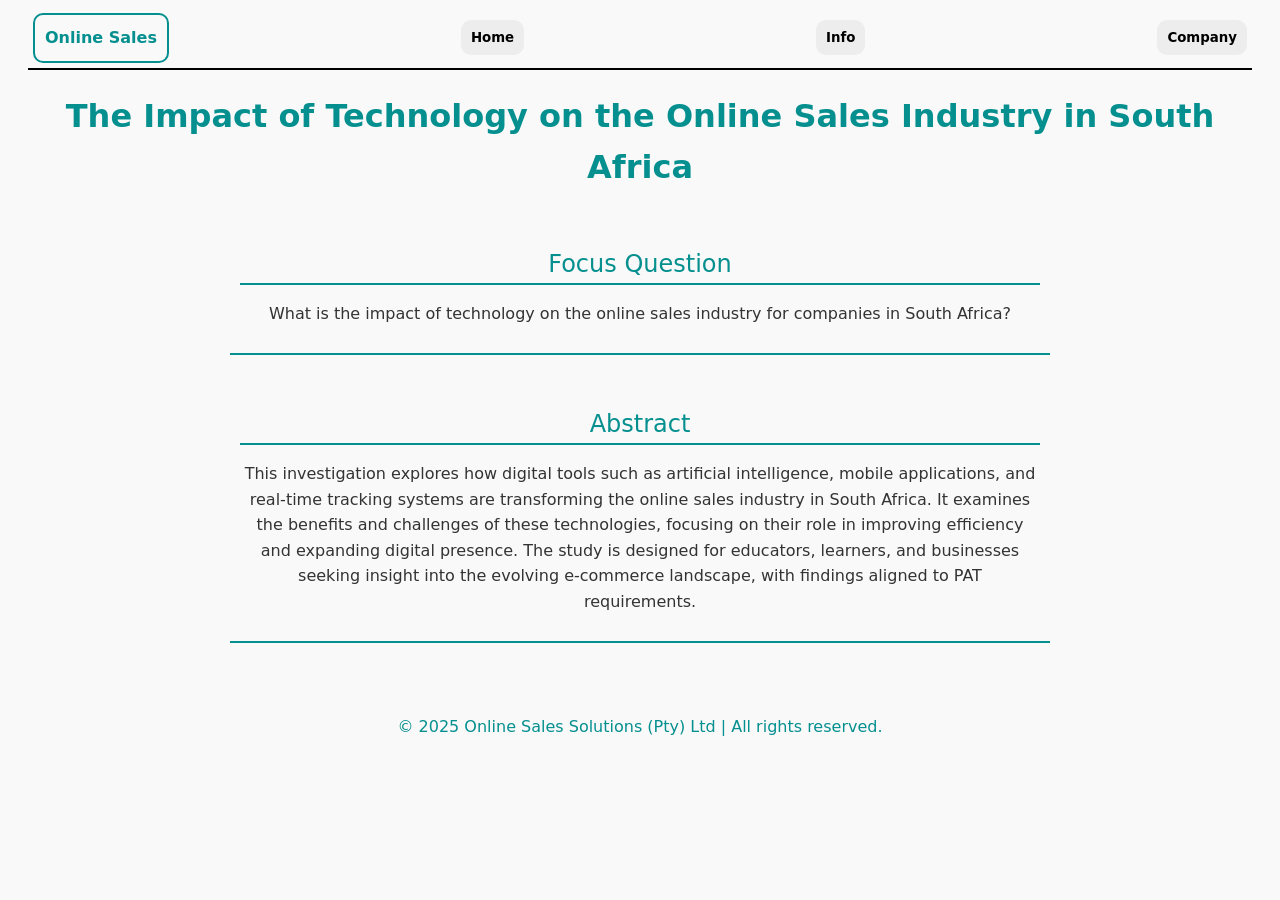
<file: index.html>
<!DOCTYPE html>
<html lang="en">
<head>
  <meta charset="UTF-8" />
  <meta name="viewport" content="width=device-width, initial-scale=1.0" />
  <title>Online Sales | Home</title>
  <link rel="stylesheet" href="style.css" />
  <script src="script.js" defer></script>
</head>
<body>
  <header>
    <nav class="navbar">
      <div class="logo">Online Sales</div>
        <button class="nav-button" onclick="home()">Home</button>
        <button class="nav-button" onclick="info()">Info</button>
        <button class="nav-button" onclick="business()">Company</button>
    </nav>
    <h1>
      The Impact of Technology on the Online Sales Industry in South Africa
    </h1>
  </header>

  <main>
    <section>
      <h2>Focus Question</h2>
      <p>
        What is the impact of technology on the online sales industry for companies in South Africa?
      </p>
    </section>

    <section>
      <h2>Abstract</h2>
      <p>
        This investigation explores how digital tools such as artificial intelligence, mobile applications, and real-time tracking systems are transforming the online sales industry in South Africa. It examines the benefits and challenges of these technologies, focusing on their role in improving efficiency and expanding digital presence. The study is designed for educators, learners, and businesses seeking insight into the evolving e-commerce landscape, with findings aligned to PAT requirements.
      </p>
    </section>
  </main>

    <footer>
      <p>© 2025 Online Sales Solutions (Pty) Ltd | All rights reserved.</p>
    </footer>

</body>
</html>
</file>
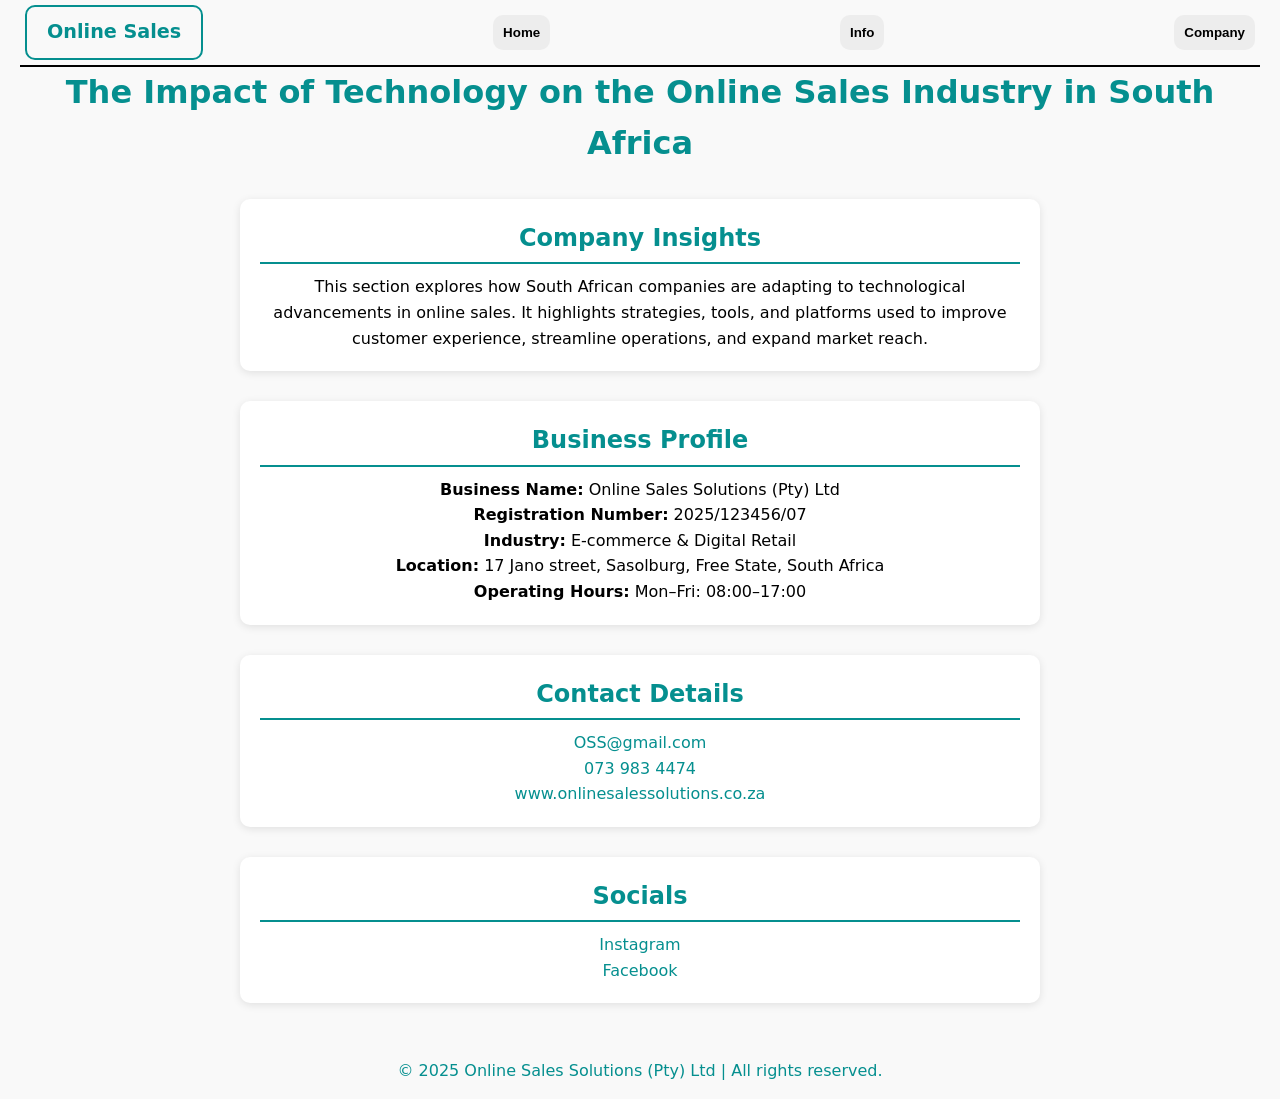
<file: company.html>
<!DOCTYPE html>
<html lang="en">
<head>
  <meta charset="UTF-8" />
  <meta name="viewport" content="width=device-width, initial-scale=1.0" />
  <title>Online Sales | Company</title>
  <link rel="stylesheet" href="company.css" />
  <script src="script.js" defer></script>
</head>
<body>
  <header>
    <nav class="navbar">
      <div class="logo">Online Sales</div>
        <button class="nav-button" onclick="home()">Home</button>
        <button class="nav-button" onclick="info()">Info</button>
        <button class="nav-button" onclick="business()">Company</button>
    </nav>
    <h1>
      The Impact of Technology on the Online Sales Industry in South Africa
    </h1>
  </header>

  <main>
    <section>
      <h2>Company Insights</h2>
      <p>
        This section explores how South African companies are adapting to technological advancements in online sales. It highlights strategies, tools, and platforms used to improve customer experience, streamline operations, and expand market reach.
      </p>
    </section>

    <section>
      <h2>Business Profile</h2>
      <p><strong>Business Name:</strong> Online Sales Solutions (Pty) Ltd</p>
      <p><strong>Registration Number:</strong> 2025/123456/07</p>
      <p><strong>Industry:</strong> E-commerce & Digital Retail</p>
      <p><strong>Location:</strong> 17 Jano street, Sasolburg, Free State, South Africa</p>
      <p><strong>Operating Hours:</strong> Mon–Fri: 08:00–17:00</p>
    </section>

    <section>
      <h2>Contact Details</h2>
      <p>
         <a href="#">OSS@gmail.com</a><br>
         <a href="#">073 983 4474</a><br>
         <a href="#">www.onlinesalessolutions.co.za</a>
      </p>
    </section>

    <section>
      <h2>Socials</h2>
      <a href="#">Instagram</a><br>
      <a href="#"">Facebook</a><br>
    </section>
  </main>

  <footer>
    <p>© 2025 Online Sales Solutions (Pty) Ltd | All rights reserved.</p>
  </footer>
</body>
</html>
</file>
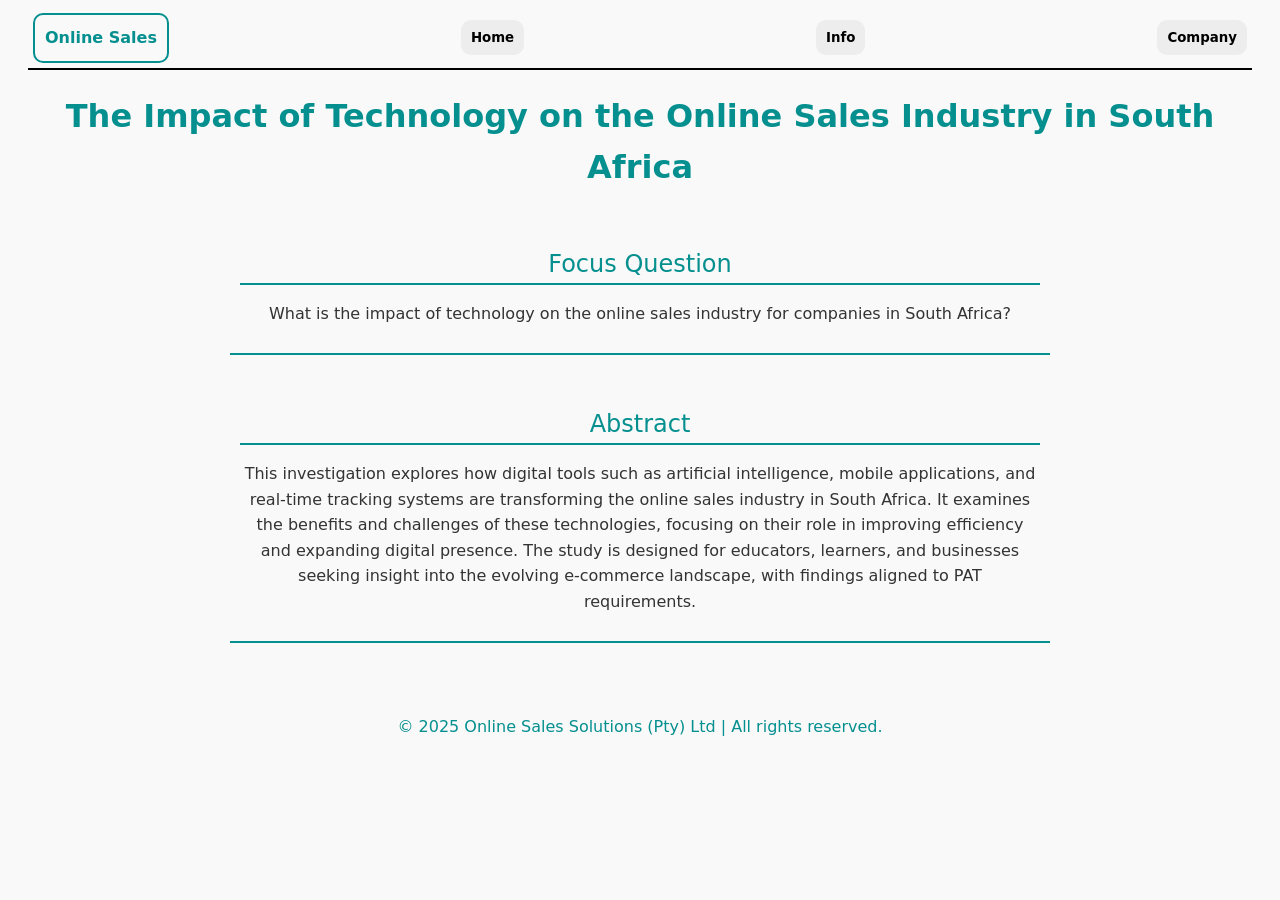
<file: homepage.html>
<!DOCTYPE html>
<html lang="en">
<head>
  <meta charset="UTF-8" />
  <meta name="viewport" content="width=device-width, initial-scale=1.0" />
  <title>Online Sales | Home</title>
  <link rel="stylesheet" href="homepage.css" />
  <script src="script.js" defer></script>
</head>
<body>
  <header>
    <nav class="navbar">
      <div class="logo">Online Sales</div>
        <button class="nav-button" onclick="home()">Home</button>
        <button class="nav-button" onclick="info()">Info</button>
        <button class="nav-button" onclick="business()">Company</button>
    </nav>
    <h1>
      The Impact of Technology on the Online Sales Industry in South Africa
    </h1>
  </header>

  <main>
    <section>
      <h2>Focus Question</h2>
      <p>
        What is the impact of technology on the online sales industry for companies in South Africa?
      </p>
    </section>

    <section>
      <h2>Abstract</h2>
      <p>
        This investigation explores how digital tools such as artificial intelligence, mobile applications, and real-time tracking systems are transforming the online sales industry in South Africa. It examines the benefits and challenges of these technologies, focusing on their role in improving efficiency and expanding digital presence. The study is designed for educators, learners, and businesses seeking insight into the evolving e-commerce landscape, with findings aligned to PAT requirements.
      </p>
    </section>
  </main>

    <footer>
      <p>© 2025 Online Sales Solutions (Pty) Ltd | All rights reserved.</p>
    </footer>

</body>
</html>
</file>
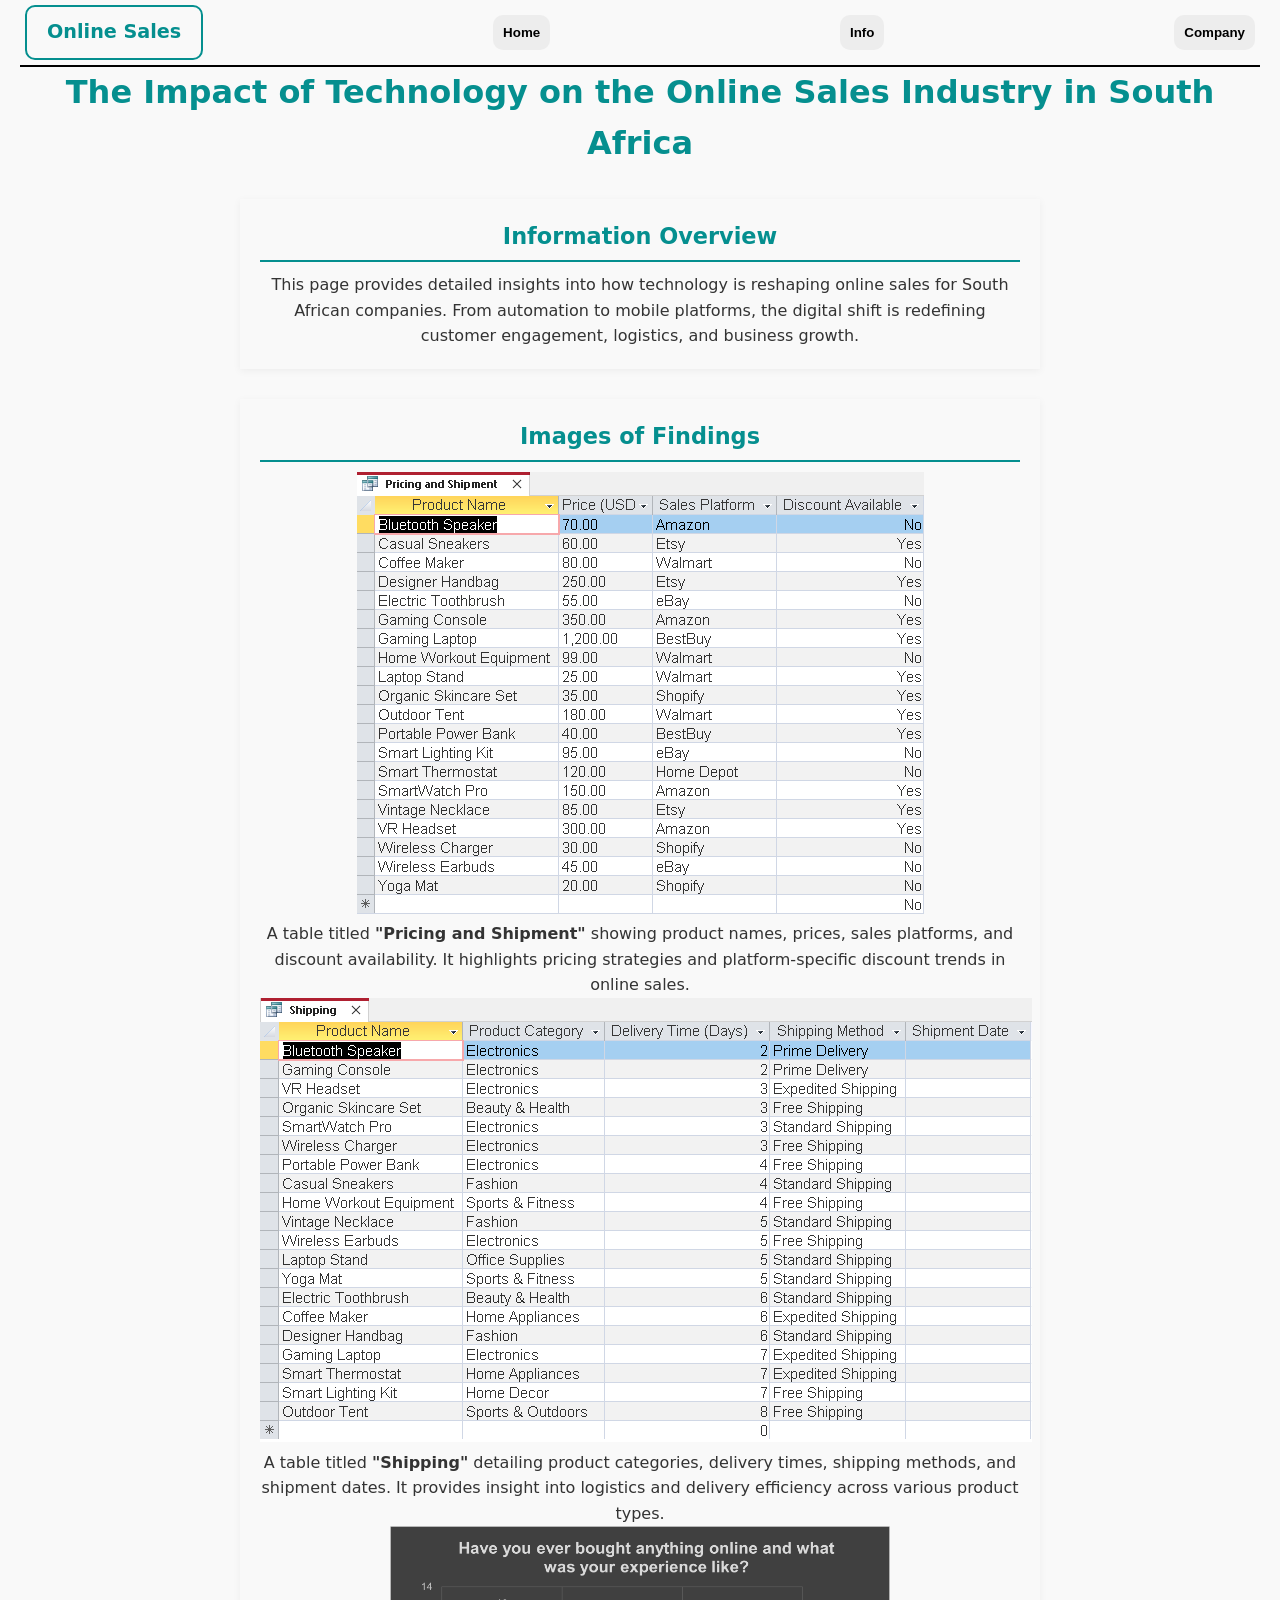
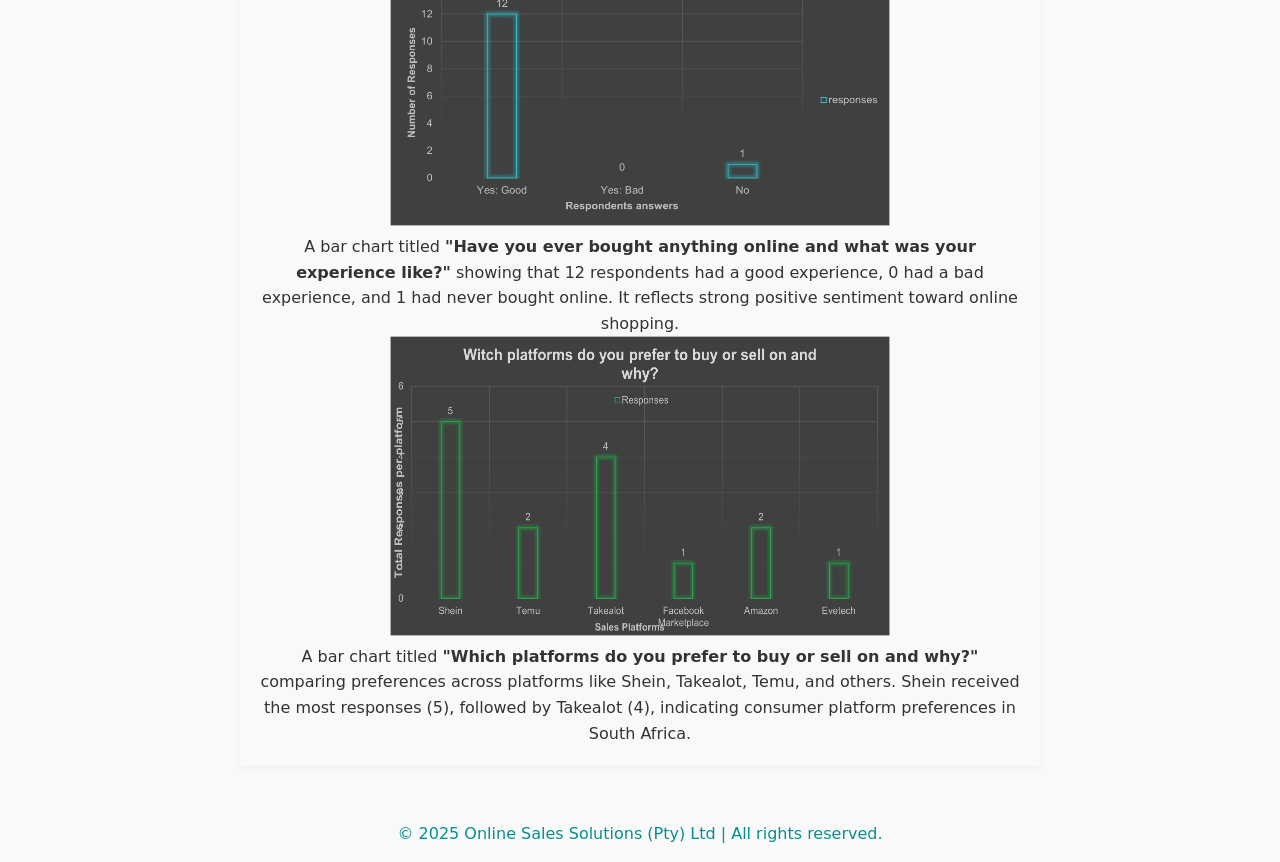
<file: information.html>
<!DOCTYPE html>
<html lang="en">
<head>
  <meta charset="UTF-8" />
  <meta name="viewport" content="width=device-width, initial-scale=1.0" />
  <title>Online Sales | Information</title>
  <link rel="stylesheet" href="information.css" />
  <script src="script.js" defer></script>
</head>
<body>
  <header>
    <nav class="navbar">
      <div class="logo">Online Sales</div>
        <button class="nav-button" onclick="home()">Home</button>
        <button class="nav-button" onclick="info()">Info</button>
        <button class="nav-button" onclick="business()">Company</button>
    </nav>
    <h1>
      The Impact of Technology on the Online Sales Industry in South Africa
    </h1>
  </header>

  <main>
    <section>
      <h2>Information Overview</h2>
      <p>
        This page provides detailed insights into how technology is reshaping online sales for South African companies. From automation to mobile platforms, the digital shift is redefining customer engagement, logistics, and business growth.
      </p>
    </section>

    <section>
      <h2>Images of Findings</h2>

      <figure>
        <img src="Acces.png" alt="Pricing and Shipment Table">
        <figcaption>
          A table titled <strong>"Pricing and Shipment"</strong> showing product names, prices, sales platforms, and discount availability. It highlights pricing strategies and platform-specific discount trends in online sales.
        </figcaption>
      </figure>

      <figure>
        <img src="Acces1.png" alt="Shipping Table">
        <figcaption>
          A table titled <strong>"Shipping"</strong> detailing product categories, delivery times, shipping methods, and shipment dates. It provides insight into logistics and delivery efficiency across various product types.
        </figcaption>
      </figure>

      <figure>
        <img src="Graph1.png" width="500" height="300" alt="Online Shopping Experience Chart">
        <figcaption>
          A bar chart titled <strong>"Have you ever bought anything online and what was your experience like?"</strong> showing that 12 respondents had a good experience, 0 had a bad experience, and 1 had never bought online. It reflects strong positive sentiment toward online shopping.
        </figcaption>
      </figure>

      <figure>
        <img src="Graph2.png" width="500" height="300" alt="Platform Preference Chart">
        <figcaption>
          A bar chart titled <strong>"Which platforms do you prefer to buy or sell on and why?"</strong> comparing preferences across platforms like Shein, Takealot, Temu, and others. Shein received the most responses (5), followed by Takealot (4), indicating consumer platform preferences in South Africa.
        </figcaption>
      </figure>

    </section>
  </main>

    <footer>
    <p>© 2025 Online Sales Solutions (Pty) Ltd | All rights reserved.</p>
  </footer>
</body>
</html>
</file>
<file: style.css>
* {
    margin: none;
    padding: none;

}

body {
  font-family: system-ui, -apple-system, BlinkMacSystemFont, 'Segoe UI', Roboto, Oxygen, Ubuntu, Cantarell, 'Open Sans', 'Helvetica Neue', sans-serif;
  background-color: #f9f9f9;
  color: #333;
  line-height: 1.6;
  padding: 0 20px;
  justify-content: center;
  align-items: center;
}

h1 {
  text-align: center;
  color: rgb(5, 143, 143);
}


.navbar {
    display: flex;
    justify-content: space-between;
    align-items: center;
    color: rgb(0, 0, 0);
    font-family: system-ui, -apple-system, BlinkMacSystemFont, 'Segoe UI', Roboto, Oxygen, Ubuntu, Cantarell, 'Open Sans', 'Helvetica Neue', sans-serif;
    font-weight: 700;
    padding: 5px;
    margin: none;
    background: rgba(255, 255, 255, 0);
    border-bottom: solid 2px rgb(0, 0, 0);

}

button { 
    background: rgba(225, 225, 225, 0.5);
    color:rgb(0, 0, 0);
    font-family: system-ui, -apple-system, BlinkMacSystemFont, 'Segoe UI', Roboto, Oxygen, Ubuntu, Cantarell, 'Open Sans', 'Helvetica Neue', sans-serif;
    font-weight: 700;
    border: none;
    border-radius: 10px;
    padding: 10px;
    margin: none;
    transition: transform 0.5s ease;
    
}

button:hover {
    transform: scale(1.2);
    background-color: rgb(5, 143, 143);
    color: white;

}

.logo {
    color: rgb(5, 143, 143);
    border: 2px solid rgb(5, 143, 143);
    border-radius: 10px;
    padding: 10px;

}

section {
  margin: 20px auto;
  padding: 10px;
  max-width: 800px;
  border-bottom: 2px solid rgb(5, 143, 143);
  background: rgba(255, 255, 255, 0);
  text-align: center;

}

h2 {
  color: rgb(5, 143, 143);
  font-weight: 500;
  margin-bottom: 10px;
  border-bottom: 2px solid rgb(5, 143, 143);
  text-align: center;
  
}

footer {
  background-color: #00aaff00;
  color: rgb(5, 143, 143);
  text-align: center;
  padding: 15px 0;
  margin-top: 40px;
}

@media (max-width: 600px) {
  .navbar {
    flex-direction: column;
    gap: 10px;
  }

  .main-heading {
    font-size: 1.5rem;
  }

  section {
    padding: 15px;
  }
}
</file>
<file: company.css>
/* Reset and base styles */
* {
  margin: 0;
  padding: 0;
  box-sizing: border-box;
}

body {
  font-family: system-ui, -apple-system, BlinkMacSystemFont, 'Segoe UI', Roboto, Oxygen, Ubuntu, Cantarell, 'Open Sans', 'Helvetica Neue', sans-serif;
  background-color: #f9f9f9;
  color: #333;
  line-height: 1.6;
  padding: 0 20px;
  justify-content: center;
  align-items: center;
}

.navbar {
  display: flex;
  justify-content: space-between;
  align-items: center;
  color: rgb(0, 0, 0);
  font-family: system-ui, -apple-system, BlinkMacSystemFont, 'Segoe UI', Roboto, Oxygen, Ubuntu, Cantarell, 'Open Sans', 'Helvetica Neue', sans-serif;
  font-weight: 700;
  padding: 5px;
  margin: none;
  background: rgba(255, 255, 255, 0);
  border-bottom: solid 2px rgb(0, 0, 0);

}

button:hover {
  background-color: rgb(5, 143, 143);
  color: white;
}

h1 {
  text-align: center;
  color: rgb(5, 143, 143);
}

button {
  background: rgba(225, 225, 225, 0.5);
  color: #000000;
  font-weight: 700;
  border: none;
  border-radius: 10px;
  padding: 10px;
  cursor: pointer;
  transition: transform 0.3s ease, background-color 0.3s ease;
}

section {
  background-color: white;
  margin: 30px auto;
  padding: 20px;
  max-width: 800px;
  border-radius: 10px;
  box-shadow: 0 2px 8px rgba(0, 0, 0, 0.1);
  color: black;
  text-align: center;
}

h2 {
  color: rgb(5, 143, 143);
  margin-bottom: 10px;
  font-size: 1.5rem;
  border-bottom: 2px solid rgb(5, 143, 143);
  padding-bottom: 5px;
  text-align: center;
}

a {
  color: rgb(5, 143, 143);
  text-decoration: none;
  font-weight: 500;
}

a:hover {
  text-decoration: underline;
}

footer {
  background-color: #00aaff00;
  color: rgb(5, 143, 143);
  text-align: center;
  padding: 15px 0;
  margin-top: 40px;
}

@media (max-width: 600px) {
  .navbar {
    flex-direction: column;
    gap: 10px;
  }

  .main-heading {
    font-size: 1.5rem;
  }

  section {
    padding: 15px;
  }
}

.logo {
  color: rgb(5, 143, 143);
  border: 2px solid rgb(5, 143, 143);
  border-radius: 10px;
  padding: 10px 20px;
  font-weight: bold;
  font-size: 1.2rem;
}
</file>
<file: homepage.css>
* {
    margin: none;
    padding: none;

}

body {
  font-family: system-ui, -apple-system, BlinkMacSystemFont, 'Segoe UI', Roboto, Oxygen, Ubuntu, Cantarell, 'Open Sans', 'Helvetica Neue', sans-serif;
  background-color: #f9f9f9;
  color: #333;
  line-height: 1.6;
  padding: 0 20px;
  justify-content: center;
  align-items: center;
}

h1 {
  text-align: center;
  color: rgb(5, 143, 143);
}


.navbar {
    display: flex;
    justify-content: space-between;
    align-items: center;
    color: rgb(0, 0, 0);
    font-family: system-ui, -apple-system, BlinkMacSystemFont, 'Segoe UI', Roboto, Oxygen, Ubuntu, Cantarell, 'Open Sans', 'Helvetica Neue', sans-serif;
    font-weight: 700;
    padding: 5px;
    margin: none;
    background: rgba(255, 255, 255, 0);
    border-bottom: solid 2px rgb(0, 0, 0);

}

button { 
    background: rgba(225, 225, 225, 0.5);
    color:rgb(0, 0, 0);
    font-family: system-ui, -apple-system, BlinkMacSystemFont, 'Segoe UI', Roboto, Oxygen, Ubuntu, Cantarell, 'Open Sans', 'Helvetica Neue', sans-serif;
    font-weight: 700;
    border: none;
    border-radius: 10px;
    padding: 10px;
    margin: none;
    transition: transform 0.5s ease;
    
}

button:hover {
    transform: scale(1.2);
    background-color: rgb(5, 143, 143);
    color: white;

}

.logo {
    color: rgb(5, 143, 143);
    border: 2px solid rgb(5, 143, 143);
    border-radius: 10px;
    padding: 10px;

}

section {
  margin: 20px auto;
  padding: 10px;
  max-width: 800px;
  border-bottom: 2px solid rgb(5, 143, 143);
  background: rgba(255, 255, 255, 0);
  text-align: center;

}

h2 {
  color: rgb(5, 143, 143);
  font-weight: 500;
  margin-bottom: 10px;
  border-bottom: 2px solid rgb(5, 143, 143);
  text-align: center;
  
}

footer {
  background-color: #00aaff00;
  color: rgb(5, 143, 143);
  text-align: center;
  padding: 15px 0;
  margin-top: 40px;
}

@media (max-width: 600px) {
  .navbar {
    flex-direction: column;
    gap: 10px;
  }

  .main-heading {
    font-size: 1.5rem;
  }

  section {
    padding: 15px;
  }
}
</file>
<file: information.css>
* {
  margin: 0;
  padding: 0;
  box-sizing: border-box;
}

h1 {
  text-align: center;
  color: rgb(5, 143, 143);
}

body {
  font-family: system-ui, -apple-system, BlinkMacSystemFont, 'Segoe UI', Roboto, Oxygen, Ubuntu, Cantarell, 'Open Sans', 'Helvetica Neue', sans-serif;
  background-color: #f9f9f9;
  color: #333;
  line-height: 1.6;
  padding: 0 20px;
  justify-content: center;
  align-items: center;
}

.navbar {
  display: flex;
  justify-content: space-between;
  align-items: center;
  color: rgb(0, 0, 0);
  font-family: system-ui, -apple-system, BlinkMacSystemFont, 'Segoe UI', Roboto, Oxygen, Ubuntu, Cantarell, 'Open Sans', 'Helvetica Neue', sans-serif;
  font-weight: 700;
  padding: 5px;
  margin: none;
  background: rgba(255, 255, 255, 0);
  border-bottom: solid 2px rgb(0, 0, 0);

}

.logo {
  color: rgb(5, 143, 143);
  border: 2px solid rgb(5, 143, 143);
  border-radius: 10px;
  padding: 10px 20px;
  font-weight: bold;
  font-size: 1.2rem;
}

button {
  background: rgba(225, 225, 225, 0.5);
  color: #000000;
  font-weight: 700;
  border: none;
  border-radius: 10px;
  padding: 10px;
  cursor: pointer;
  transition: transform 0.3s ease, background-color 0.3s ease;
}

button:hover {
  transform: scale(1.1);
  background-color: rgb(5, 143, 143);
  color: #ffffff;
}

.main-heading {
  margin: 30px 0 20px;
  font-size: 1.8rem;
  font-weight: 500;
}

section {
  max-width: 800px;
  margin: 30px auto;
  padding: 20px;
  background: #ffffff00;
  box-shadow: 0 2px 8px rgba(0, 0, 0, 0.05);
  text-align: center;
}

h2 {
  color: rgb(5, 143, 143);
  margin-bottom: 10px;
  font-size: 1.4rem;
  border-bottom: 2px solid rgb(5, 143, 143);
  padding-bottom: 5px;
  text-align: center;
}

p {
  font-family: system-ui, -apple-system, BlinkMacSystemFont, 'Segoe UI', Roboto, Oxygen, Ubuntu, Cantarell, 'Open Sans', 'Helvetica Neue', sans-serif;
  font-weight: 500;
}

footer {
  background-color: #00aaff00;
  color: rgb(5, 143, 143);
  text-align: center;
  padding: 15px 0;
  margin-top: 40px;
}

@media (max-width: 600px) {
  .navbar {
    flex-direction: column;
    gap: 10px;
  }

  .main-heading {
    font-size: 1.5rem;
  }

  section {
    padding: 15px;
  }
}
</file>
